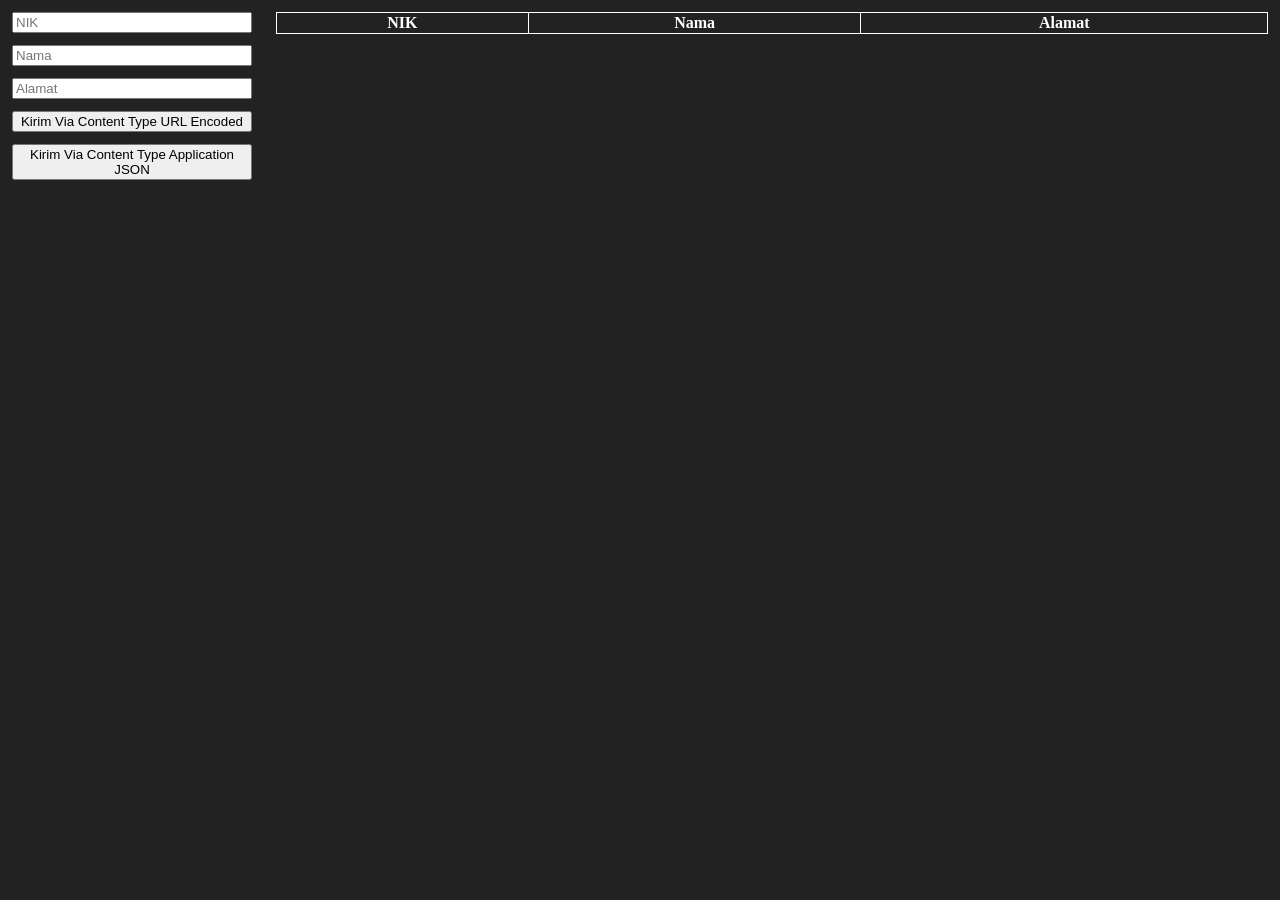
<file: Praktikum/Pertemuan 02/index.html>
<!DOCTYPE html>
<html lang="en">
  <head>
    <meta charset="UTF-8" />
    <meta http-equiv="X-UA-Compatible" content="IE=edge" />
    <meta name="viewport" content="width=device-width, initial-scale=1.0" />
    <title>Document</title>
    <link rel="stylesheet" href="style.css" />
  </head>
  <body>
    <div id="form-container">
      <form id="form" action="http://localhost:3000/penduduk" method="POST">
        <input type="text" name="nik" placeholder="NIK" />
        <input type="text" name="nama" placeholder="Nama" />
        <input type="text" name="alamat" placeholder="Alamat" />
        <button id="ct-url-encoded">Kirim Via Content Type URL Encoded</button>
        <button id="ct-application-json" type="button">
          Kirim Via Content Type Application JSON
        </button>
      </form>
    </div>
    <div id="table-container">
      <span id="response"></span>
      <table border="1">
        <tr>
          <th>NIK</th>
          <th>Nama</th>
          <th>Alamat</th>
        </tr>
      </table>
    </div>
    <script>
      var nik = document.getElementsByName("nik")[0];
      var nama = document.getElementsByName("nama")[0];
      var alamat = document.getElementsByName("alamat")[0];
      var postJSONButton = document.getElementById("ct-application-json");

      postJSONButton.onclick = function (e) {
        e.preventDefault();
        console.log("NIK nya", nik.value);
        console.log("Nama nya", nama.value);
        console.log("Alamat nya", alamat.value);

        var urlPOST = document.getElementById("form").getAttribute("action");

        fetch(urlPOST, {
          method: "POST",
          body: JSON.stringify({
            nik: nik,
            nama: nama,
            alamat: alamat,
          }),
          headers: new Headers({
            "Content-Type": "application/json; charset=UTF-8",
          }),
        })
          .then((response1) => {
            return response1.json();
          })
          .then((response) => {
            document.getElementById("response").innerHTML =
              JSON.stringify(response);
          });
      };

      fetch("https://catfact.ninja/fact")
        .then((mentah) => {
          return mentah.json();
        })
        .then((mateng) => {
          console.log(mateng);
        });
    </script>
  </body>
</html>
</file>
<file: Praktikum/Pertemuan 02/style.css>
body {
  margin: 0;
  background-color: #222;
  color: #fff;
  display: flex;
}

#table-container table {
  border: 0.01px solid #fff;
  color: #fff;
  border-collapse: collapse;
  width: 100%;
}

#form-container {
  padding: 12px;
  width: 240px;
}

#form-container form {
  display: flex;
  flex-direction: column;
}

#form-container form input,
#form-container form button {
  margin-bottom: 12px;
}

#table-container {
  flex-grow: 1;
  padding: 12px;
}
</file>
